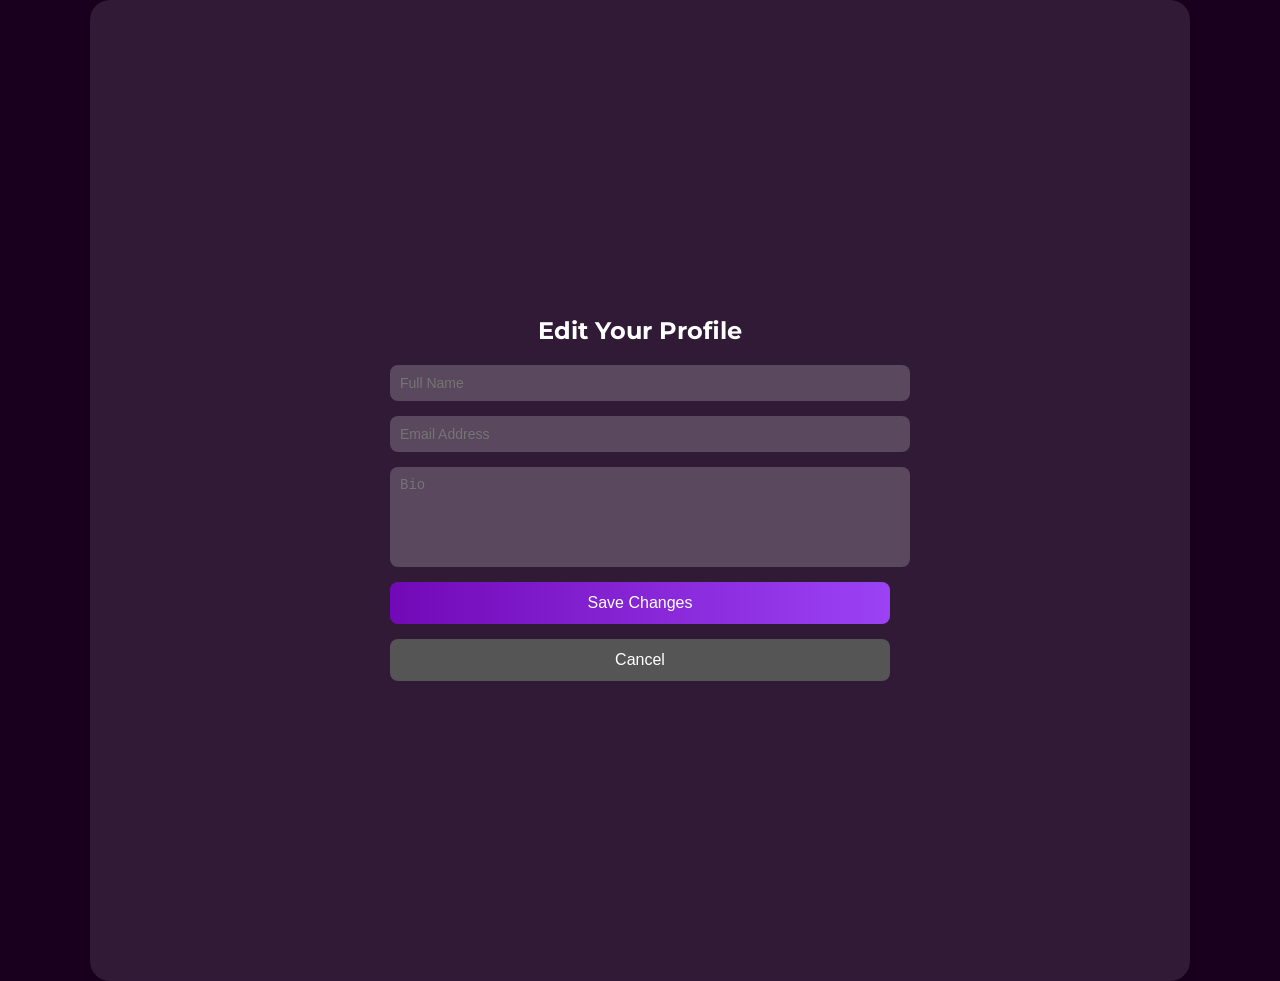
<file: profile.html>
<!DOCTYPE html>
<html lang="en">
<head>
    <meta charset="UTF-8">
    <meta name="viewport" content="width=device-width, initial-scale=1.0">
    <title>Edit Profile</title>
    <link rel="stylesheet" href="style.css">
    <link href="https://fonts.googleapis.com/css2?family=Montserrat:wght@400;600&display=swap" rel="stylesheet">
    <style>
        body {
            margin: 0;
            padding: 0;
            font-family: 'Montserrat', sans-serif;
            background: #1a001f;
            color: #fff;
            display: flex;
            justify-content: center;
            align-items: center;
            min-height: 100vh;
        }

        .edit-profile-container {
            background: rgba(255, 255, 255, 0.1);
            backdrop-filter: blur(10px);
            padding: 300px;
            border-radius: 20px;
            text-align: center;
            max-width: 500px;
            width: 100%;
            box-shadow: 0 10px 25px rgba(0, 0, 0, 0.2);
        }

        .edit-profile-container h1 {
            font-size: 24px;
            margin-bottom: 20px;
        }

        .edit-profile-container form {
            display: flex;
            flex-direction: column;
            gap: 15px;
        }

        .edit-profile-container input[type="text"],
        .edit-profile-container input[type="email"],
        .edit-profile-container textarea {
            width: 100%;
            padding: 10px;
            border: none;
            border-radius: 8px;
            background: rgba(255, 255, 255, 0.2);
            color: #fff;
            font-size: 14px;
            outline: none;
        }

        .edit-profile-container textarea {
            resize: none;
            height: 80px;
        }

        .edit-profile-container button {
            padding: 12px;
            background: linear-gradient(90deg, #7209b7, #9b42f5);
            border: none;
            border-radius: 8px;
            color: #fff;
            font-size: 16px;
            cursor: pointer;
            transition: background 0.3s;
        }

        .edit-profile-container button:hover {
            background: linear-gradient(90deg, #9b42f5, #6a00b3);
        }

        .edit-profile-container .cancel-btn {
            background: #555;
        }

        .edit-profile-container .cancel-btn:hover {
            background: #333;
        }
    </style>
</head>
<body>
    <div class="edit-profile-container">
        <h1>Edit Your Profile</h1>
        <form>
            <input type="text" placeholder="Full Name" required>
            <input type="email" placeholder="Email Address" required>
            <textarea placeholder="Bio" required></textarea>
            <button type="submit">Save Changes</button>
            <button type="button" class="cancel-btn" onclick="cancelEdit()">Cancel</button>
        </form>
    </div>
    <script>
        function cancelEdit() {
            window.location.href = "/profile.html"; // Redirect back to the profile page
        }

        document.querySelector("form").addEventListener("submit", function(event) {
            event.preventDefault();
            alert("Profile updated successfully!");
            window.location.href = "/profile.html";
        });
    </script>
</body>
</html>
</file>
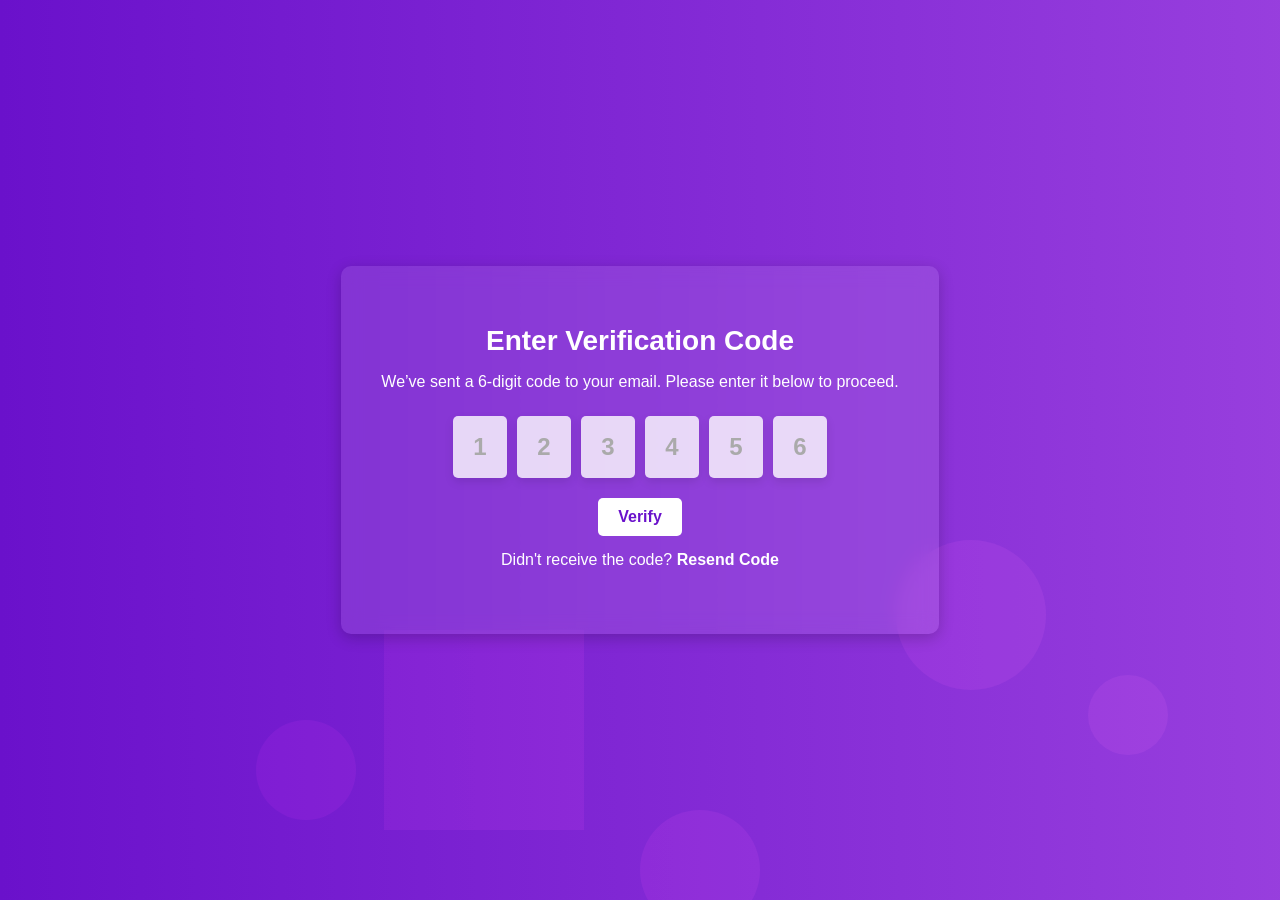
<file: verification.html>
<!DOCTYPE html>
<html lang="en">

<head>
    <meta charset="UTF-8">
    <meta name="viewport" content="width=device-width, initial-scale=1.0">
    <link rel="stylesheet" href="https://cdnjs.cloudflare.com/ajax/libs/font-awesome/6.4.2/css/all.min.css">
    
    <title>Verification Code</title>
    <style>
        body {
            margin: 0;
            font-family: Arial, sans-serif;
            background: #000;
            color: #fff;
            display: flex;
            justify-content: center;
            align-items: center;
            height: 100vh;
            overflow: hidden;
        }

        .dynamic-background {
            position: absolute;
            top: 0;
            left: 0;
            width: 100%;
            height: 100%;
            background: linear-gradient(270deg,#6a11cb,#8e44ad,#9b59b6,#c56cf0,#6a11cb);
            background-size: 800% 800%;
            animation: gradientAnimation 15s ease infinite;
            z-index: -1;
        }

        @keyframes gradientAnimation {
            0% {
                background-position: 0% 50%;
            }
            50% {
                background-position: 100% 50%;
            }
            100% {
                background-position: 0% 50%;
            }
        }

        .shapes {
            position: absolute;
            top: 0;
            left: 0;
            width: 100%;
            height: 100%;
            overflow: hidden;
            pointer-events: none;
        }

        .shape {
            position: absolute;
            border-radius: 50%;
            background: rgba(255, 255, 255, 0.1);
            animation: floatShape 10s infinite ease-in-out;
            mix-blend-mode: overlay;
        }

        .shape.square {
            border-radius: 0;
        }

        @keyframes floatShape {
            0% {
                transform: translateY(100vh) translateX(-50px) scale(0.5);
                opacity: 0;
            }
            50% {
                opacity: 0.5;
            }
            100% {
                transform: translateY(-200vh) translateX(50vw) scale(1.5);
                opacity: 0;
            }
        }

        .shape:nth-child(1) {
            width: 100px;
            height: 100px;
            top: 80%;
            left: 20%;
            animation-duration: 12s;
        }

        .shape:nth-child(2) {
            width: 150px;
            height: 150px;
            top: 60%;
            left: 70%;
            animation-duration: 15s;
        }

        .shape:nth-child(3) {
            width: 120px;
            height: 120px;
            top: 90%;
            left: 50%;
            animation-duration: 10s;
        }

        .shape:nth-child(4) {
            width: 200px;
            height: 200px;
            top: 70%;
            left: 30%;
            animation-duration: 18s;
        }

        .shape:nth-child(5) {
            width: 80px;
            height: 80px;
            top: 75%;
            left: 85%;
            animation-duration: 14s;
        }

        .verification-container {
            text-align: center;
            background: rgba(255, 255, 255, 0.1);
            padding: 40px;
            border-radius: 10px;
            box-shadow: 0 4px 15px rgba(0, 0, 0, 0.2);
            backdrop-filter: blur(10px);
        }

        .verification-container h1 {
            margin-bottom: 15px;
            font-size: 28px;
        }

        .verification-container p {
            font-size: 16px;
            margin-bottom: 25px;
        }

        .verification-inputs {
            display: flex;
            justify-content: center;
            gap: 10px;
            margin-bottom: 20px;
        }

        .verification-inputs input {
            width: 50px;
            height: 60px;
            font-size: 24px;
            text-align: center;
            border: none;
            outline: none;
            border-radius: 5px;
            background: rgba(255, 255, 255, 0.8);
            color: #6a11cb;
            font-weight: bold;
            box-shadow: 0 4px 10px rgba(0, 0, 0, 0.1);
            transition: all 0.3s ease;
        }

        .verification-inputs input:focus {
            background: #fff;
            border: 2px solid #6a11cb;
            box-shadow: 0 0 10px rgba(106, 17, 203, 0.5);
        }

        .verification-inputs input::placeholder {
            color: #aaa;
        }

        .submit-button {
            padding: 10px 20px;
            font-size: 16px;
            border: none;
            border-radius: 5px;
            background: #fff;
            color: #6a11cb;
            font-weight: bold;
            cursor: pointer;
            transition: background 0.3s ease, transform 0.2s ease;
        }

        .submit-button:hover {
            background: #6a11cb;
            color: #fff;
            transform: scale(1.05);
        }

        .submit-button:active {
            transform: scale(0.95);
        }

        .loading {
            opacity: 0.5;
            pointer-events: none;
            background: #6a11cb;
        }

        .resend {
            margin-top: 15px;
            font-size: 14px;
        }

        .resend a {
            color: #fff;
            font-weight: bold;
            text-decoration: none;
        }

        .resend a:hover {
            text-decoration: underline;
        }

        .resend a.disabled {
            pointer-events: none;
            color: grey;
            cursor: default;
        }

        .message {
            margin-top: 15px;
            color: #f44336; /* Red for error message */
        }

        .message.success {
            color: #4CAF50; /* Green for success message */
        }
    </style>
</head>

<body>
    <div class="dynamic-background"></div>
    <div class="shapes">
        <div class="shape"></div>
        <div class="shape"></div>
        <div class="shape"></div>
        <div class="shape square"></div>
        <div class="shape"></div>
    </div>

    <div class="verification-container">
        <h1>Enter Verification Code</h1>
        <p>We’ve sent a 6-digit code to your email. Please enter it below to proceed.</p>
        <div class="verification-inputs">
            <input type="text" maxlength="1" class="code-input" aria-label="First digit" placeholder="1">
            <input type="text" maxlength="1" class="code-input" aria-label="Second digit" placeholder="2">
            <input type="text" maxlength="1" class="code-input" aria-label="Third digit" placeholder="3">
            <input type="text" maxlength="1" class="code-input" aria-label="Fourth digit" placeholder="4">
            <input type="text" maxlength="1" class="code-input" aria-label="Fifth digit" placeholder="5">
            <input type="text" maxlength="1" class="code-input" aria-label="Sixth digit" placeholder="6">
        </div>
        <button class="submit-button" id="verify-button">Verify</button>
        <p class="resend">Didn't receive the code? <a href="#" id="resend-link">Resend Code</a></p>
        <div class="message" id="error-message"></div>
    </div>

    <script>
        const inputs = document.querySelectorAll('.code-input');
        const verifyButton = document.getElementById('verify-button');
        const resendLink = document.getElementById('resend-link');
        const errorMessage = document.getElementById('error-message');
    
        inputs.forEach((input, index) => {
            input.addEventListener('input', (e) => {
                // Allow only digits
                e.target.value = e.target.value.replace(/\D/g, '');
    
                // Move focus to the next input if the current input has a value
                if (e.target.value && index < inputs.length - 1) {
                    inputs[index + 1].focus();
                }
            });
    
            input.addEventListener('focus', () => {
                // Always start from the first input if empty
                if (index === 0 || inputs[0].value === '') {
                    inputs[0].focus();
                }
                else if (index === 1 || inputs[1].value === '') {
                    inputs[1].focus();
                }
                else if (index === 2 || inputs[2].value === '') {
                    inputs[2].focus();
                }
                else if (index === 3 || inputs[3].value === '') {
                    inputs[3].focus();
                }
                else if (index === 4 || inputs[4].value === '') {
                    inputs[4].focus();
                }
            });
    
            input.addEventListener('keydown', (e) => {
                if (e.key === 'Backspace' && !input.value && index > 0) {
                    inputs[index - 1].focus();
                }
            });
        });
    
        verifyButton.addEventListener('click', () => {
            const code = Array.from(inputs).map(input => input.value).join('');
            if (code.length === 6) {
                verifyButton.classList.add('loading');
                setTimeout(() => {
                    errorMessage.textContent = "Verification code submitted!";
                    errorMessage.classList.add('success');
                    setTimeout(() => {
                        window.location.href = 'http://127.0.0.1:5500/password-reset.html';
                    }, 2000);
                }, 2000);
            } else {
                errorMessage.textContent = "Please enter a valid 6-digit code.";
                errorMessage.classList.remove('success');
            }
        });
    
        resendLink.addEventListener('click', (e) => {
            e.preventDefault();
            if (resendLink.classList.contains('disabled')) {
                return;
            }
    
            resendLink.classList.add('disabled');
            resendLink.textContent = "Resend Code (60s)";
            
            let countdown = 60;
            const timerInterval = setInterval(() => {
                countdown--;
                resendLink.textContent = `Resend Code (${countdown}s)`;
    
                if (countdown <= 0) {
                    clearInterval(timerInterval);
                    resendLink.textContent = "Resend Code";
                    resendLink.classList.remove('disabled');
                }
            }, 1000);
    
            // Simulate sending a verification code
            alert('Verification code resent to your email.');
        });
    </script>
    
</body>

</html>
</file>
<file: style.css>
/* Общий стиль */
@import url('https://fonts.googleapis.com/css2?family=Montserrat:wght@300;400;500;600;700&display=swap');

.homepage {
  margin: 0;
  padding: 0;
  font-family: 'Montserrat', sans-serif;
  color: white;
  overflow: hidden;
}

.homepage .background-container {
  position: relative;
  width: 100%;
  height: 100vh;
  background: url('../images/ProjectFon.jpg') no-repeat center center fixed;
  background-size: cover;
}

.PeaceDuke {
  position: relative;
  width: 100%;
  height: 100vh;
  background: url('../images/Rickrolling.gif') no-repeat center center fixed;
  background-size: 60%;
}

/* Кнопка "Login / Register" */
.homepage header {
  position: fixed;
  top: 30px;
  left: 1300px;
  z-index: 100;
}

.homepage .auth-button button {
  background-color: #512da8;
  color: white;
  font-size: 14px;
  padding: 10px 20px;
  border: none;
  border-radius: 25px;
  cursor: pointer;
  transition: transform 0.2s, box-shadow 0.2s;
}

.homepage .auth-button button:hover {
  transform: scale(1.1);
  box-shadow: 0 4px 6px rgba(0, 0, 0, 0.3);
}

/* Контент (заголовки, карточки, кнопки) */
.homepage .content {
  display: flex; /* Используем flexbox для горизонтального размещения */
  flex-direction: row; /* Горизонтальное направление для элементов */
  justify-content: center; /* Выравниваем кнопки по центру контейнера */
  gap: 10px; /* Задаем расстояние между кнопками */
}

/* Карточки (основной стиль) */
/* Базовый стиль для всех карточек */
.homepage .icon-card {
  background-color: #4a0c87;
  border: none;
  padding: 1rem;
  border-radius: 10px;
  box-shadow: 0 4px 6px rgba(0, 0, 0, 0.3);
  width: 70px;
  height: 10px;
  display: flex;
  justify-content: center;
  align-items: center;
  text-align: center;
  transition: transform 0.2s, box-shadow 0.2s;
  position: absolute; /* Позволяет задавать произвольные позиции */
}

/* Позиции карточек */
.homepage .icon-card:nth-child(1) { transform: translate(-255px, 450px); }
.homepage .icon-card:nth-child(2) { transform: translate(-112px, 450px); }
.homepage .icon-card:nth-child(3) { transform: translate(32px, 450px); }
.homepage .icon-card:nth-child(4) { transform: translate(175px, 450px); }
.homepage .icon-card:nth-child(5) { transform: translate(317px, 450px); }

/* Стиль текста в карточках */
.homepage .icon-card h3 {
  font-size: 1rem;
  color: white;
  font-weight: bold;
  text-shadow: 0 0 5px rgba(255, 255, 255, 0.5);
}

/* Грид карточек */
.homepage .icon-grid {
  position: fixed;
  left: 52.5%;
  top: 85%;
  transform: translateX(-50%);
  display: flex;
  gap: 2.3rem;
}

/* Основные кнопки */
.homepage .main-buttons {
  display: flex;
  justify-content: space-between;
  gap: 0.7rem;
  width: 45%;
  max-width: 1000px;
  margin: 200px auto 0;
  position: relative;
}

/* Стиль для кнопок (Categories, Reviews и т.д.) */
.buttons.main-buttons button {
  background-color: #6a0dad;
  color: white;
  font-size: 0.9rem;
  font-weight: bold;
  padding: 1rem 2rem;
  border: none;
  border-radius: 15px;
  cursor: pointer;
  transition: transform 0.3s ease, box-shadow 0.3s ease;
  box-shadow: 0 4px 6px rgba(0, 0, 0, 0.3);
}

.buttons.main-buttons button:hover {
  transform: scale(1.1);
  box-shadow: 0 6px 10px rgba(0, 0, 0, 0.5);
}

/* Индивидуальные кнопки с фиксированным расположением */
#btn-categories,
#btn-reviews,
#btn-aboutus,
#btn-pricing,
#btn-support {
  position: absolute;
  top: -410px;
  width: 110px;
  height: 114px;
  background-color: #4a0c87;
  border-radius: 15px;
}

#btn-categories { left: 30px; }
#btn-reviews { left: 173px; }
#btn-aboutus { left: 318px; }
#btn-pricing { left: 462px; }
#btn-support { left: 603px; }

/* Боковое меню */
.homepage .side-menu {
  position: fixed;
  top: 18%;
  left: 2.5%;
  display: flex;
  flex-direction: column;
  gap: 0.8rem;
}

.homepage .side-menu button {
  display: flex;
  align-items: center;
  justify-content: center;
  background-color: #4a0c87;
  border: none;
  padding: 0.7rem 1rem;
  font-size: 0.9rem;
  font-weight: bold;
  color: white;
  border-radius: 6px;
  cursor: pointer;
  box-shadow: 0 3px 5px rgba(0, 0, 0, 0.3);
  width: 120px;
  transition: transform 0.2s, box-shadow 0.2s;
}

.homepage .side-menu button:hover {
  transform: scale(1.05);
  box-shadow: 0 4px 7px rgba(0, 0, 0, 0.5);
}

/* Раздел для прокрутки */
.homepage .scroll-section {
  position: relative;
  padding: 2rem 0;
  background: #f3f3f3;
  text-align: center;
  margin-top: 100vh;
}

.homepage .scroll-section img {
  width: 80%;
  max-width: 600px;
  border-radius: 10px;
  box-shadow: 0 4px 10px rgba(0, 0, 0, 0.3);
  margin-bottom: 2rem;
}

.homepage .scroll-section h2 {
  font-size: 2rem;
  font-weight: bold;
  color: #4a0c87;
  margin-bottom: 1rem;


color: #333;
max-width: 800px;
margin: 0 auto;
}

/* Стиль для контейнера кнопки профиля */
.homepage .profile-button-container {
  position: fixed;
  top: 25px;
  right: 20px;
}

/* Стиль для кнопки профиля */
.homepage .profile-button {
  background-color: #4a0c87;
  width: 50px; /* Размер кнопки */
  height: 50px; /* Размер кнопки */
  border: none;
  border-radius: 50%; /* Делаем кнопку круглой */
  cursor: pointer;
  transition: transform 0.2s, box-shadow 0.2s;
  display: flex;
  justify-content: center;
  align-items: center;
  overflow: hidden; /* Скрываем части изображения, выходящие за пределы кнопки */
  padding: 0; /* Убираем отступы внутри кнопки */
}

/* Стиль для изображения в кнопке */
.homepage .profile-button img {
  width: 100%; /* Изображение подгоняется под размер кнопки */
  height: 100%;
  object-fit: cover; /* Масштабируем изображение, чтобы оно полностью заполнило кнопку */
  border-radius: 50%; /* Делаем изображение круглым */
}

/* Стиль для эффекта наведения */
.homepage .profile-button:hover {
  transform: scale(1.1);
  box-shadow: 0 4px 6px rgba(0, 0, 0, 0.3);
}
</file>
